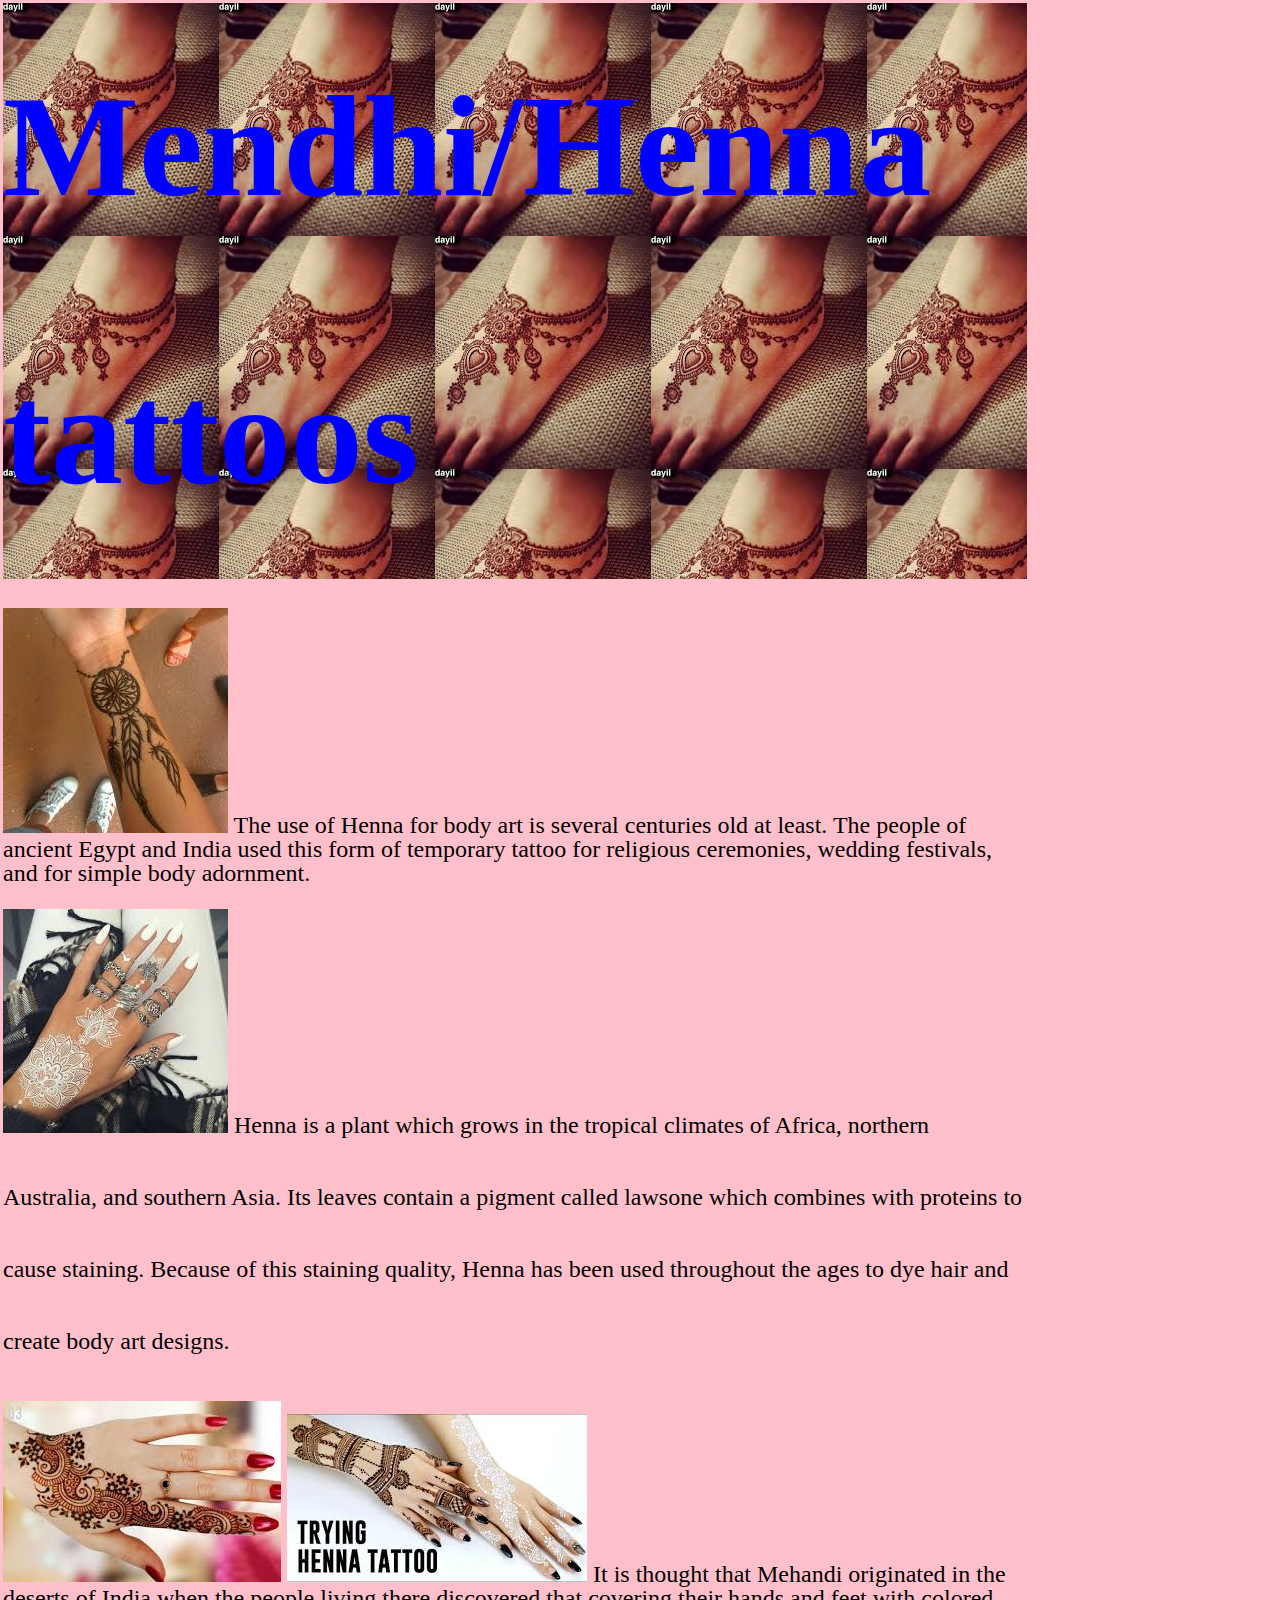
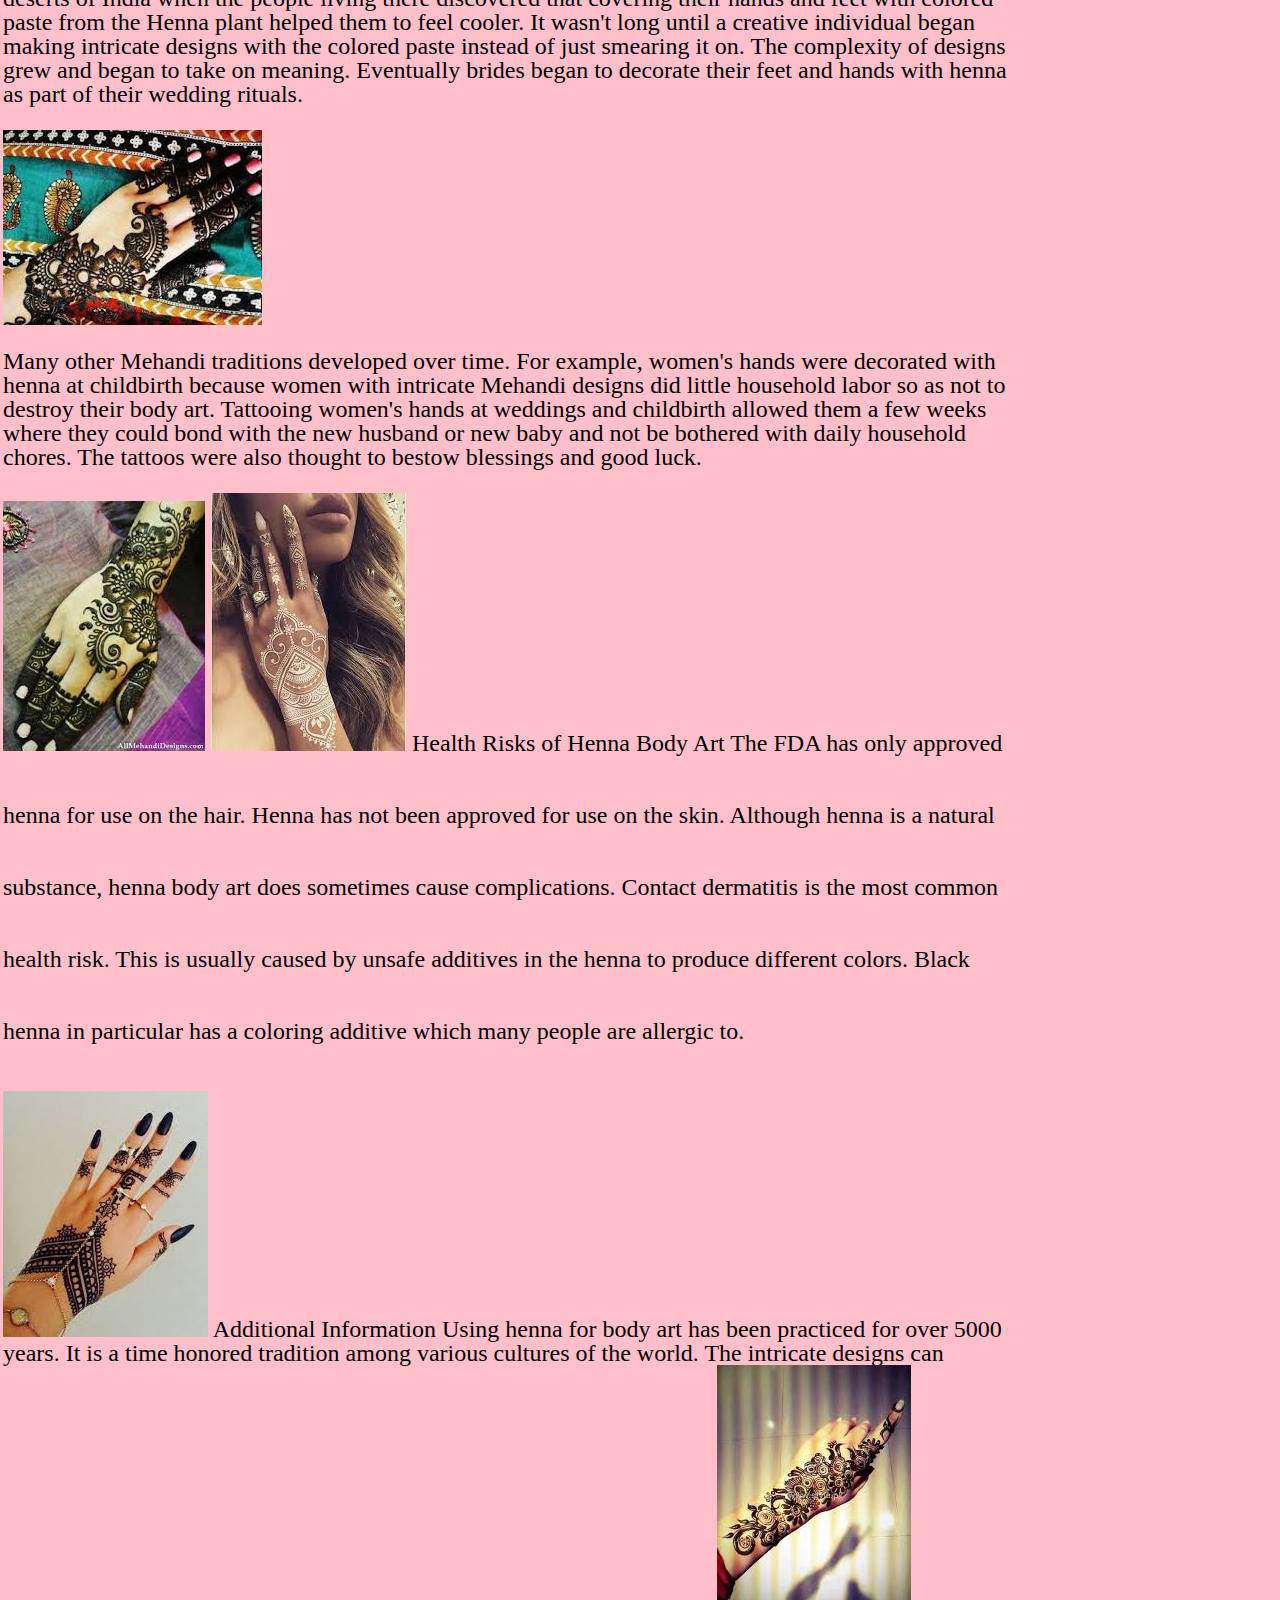
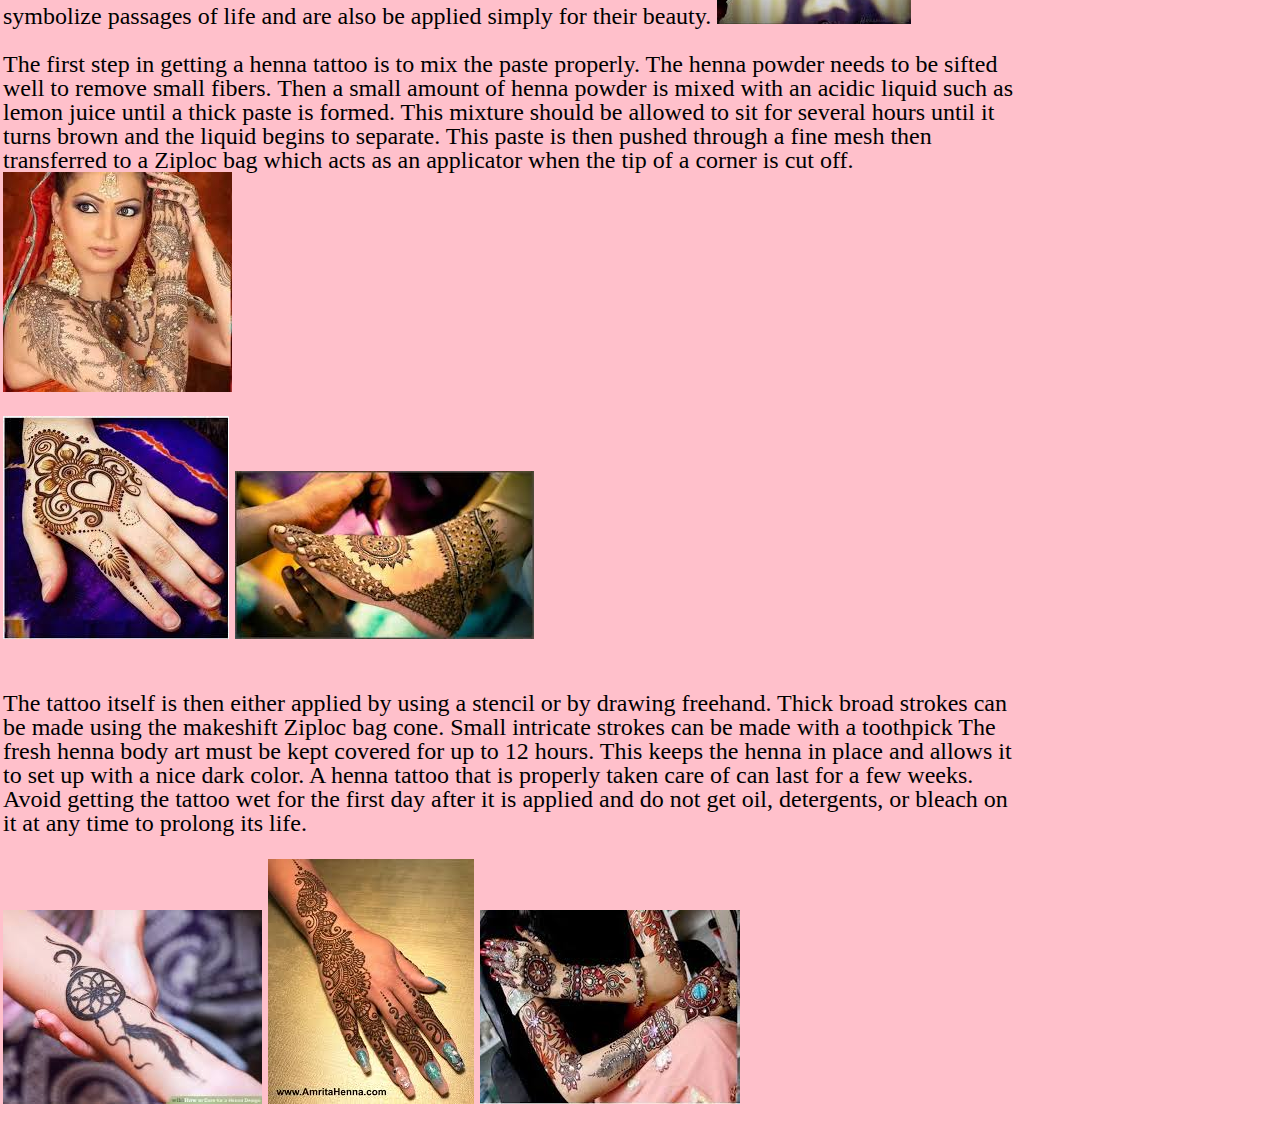
<file: about.html>
<head>
      <title>HTML & CSS</title>

  <meta name="Keywords" content="HTML,CSS, Tags, Elements, Attributes" />
  <meta name="description" content="Learning HTML & CSS" />
        <meta http-equiv = "refresh" content = "5"/>

        <link rel="stylesheet" href="about.css" type="text/css" />

</head>
  <body>
    <h1>Mendhi/Henna tattoos</h1>
<p>
  <img src= "henna4.jpg">
The use of Henna for body art is several centuries old at least. The people of ancient Egypt and India used this form of temporary tattoo for religious ceremonies, wedding festivals, and for simple body adornment.
</p>
<img src= "henna5.jpg">
Henna is a plant which grows in the tropical climates of Africa, northern Australia, and southern Asia. Its leaves contain a pigment called lawsone which combines with proteins to cause staining. Because of this staining quality, Henna has been used throughout the ages to dye hair and create body art designs.
<p>
  <img src= "images (3).jpg">
  <img src= "henna3.jpg">

It is thought that Mehandi originated in the deserts of India when the people living there discovered that covering their hands and feet with colored paste from the Henna plant helped them to feel cooler. It wasn't long until a creative individual began making intricate designs with the colored paste instead of just smearing it on. The complexity of designs grew and began to take on meaning. Eventually brides began to decorate their feet and hands with henna as part of their wedding rituals.
</P>
<img src= "download (3).jpg">
<p>
Many other Mehandi traditions developed over time. For example, women's hands were decorated with henna at childbirth because women with intricate Mehandi designs did little household labor so as not to destroy their body art. Tattooing women's hands at weddings and childbirth allowed them a few weeks where they could bond with the new husband or new baby and not be bothered with daily household chores. The tattoos were also thought to bestow blessings and good luck.
</P>
<img src= "download1.jpg">
<img src= "mendhi3.jpg">
Health Risks of Henna Body Art

The FDA has only approved henna for use on the hair. Henna has not been approved for use on the skin. Although henna is a natural substance, henna body art does sometimes cause complications. Contact dermatitis is the most common health risk. This is usually caused by unsafe additives in the henna to produce different colors. Black henna in particular has a coloring additive which many people are allergic to.
<p>
  <img src= "images.jpg">
Additional Information

Using henna for body art has been practiced for over 5000 years. It is a time honored tradition among various cultures of the world. The intricate designs can symbolize passages of life and are also be applied simply for their beauty.
<img src= "download (2).jpg">
</p>
<p>
The first step in getting a henna tattoo is to mix the paste properly. The henna powder needs to be sifted well to remove small fibers. Then a small amount of henna powder is mixed with an acidic liquid such as lemon juice until a thick paste is formed. This mixture should be allowed to sit for several hours until it turns brown and the liquid begins to separate. This paste is then pushed through a fine mesh then transferred to a Ziploc bag which acts as an applicator when the tip of a corner is cut off.
<img src= "download (1).jpg">

</p>
<img src= "images (6).jpg">
<img src= "images (5).jpg">
<p>
The tattoo itself is then either applied by using a stencil or by drawing freehand. Thick broad strokes can be made using the makeshift Ziploc bag cone. Small intricate strokes can be made with a toothpick The fresh henna body art must be kept covered for up to 12 hours. This keeps the henna in place and allows it to set up with a nice dark color. A henna tattoo that is properly taken care of can last for a few weeks. Avoid getting the tattoo wet for the first day after it is applied and do not get oil, detergents, or bleach on it at any time to prolong its life.
</p>
<img src= "img3.jpg">
<img src= "img4.jpg">
<img src= "image2.jpg">

</body>
</file>
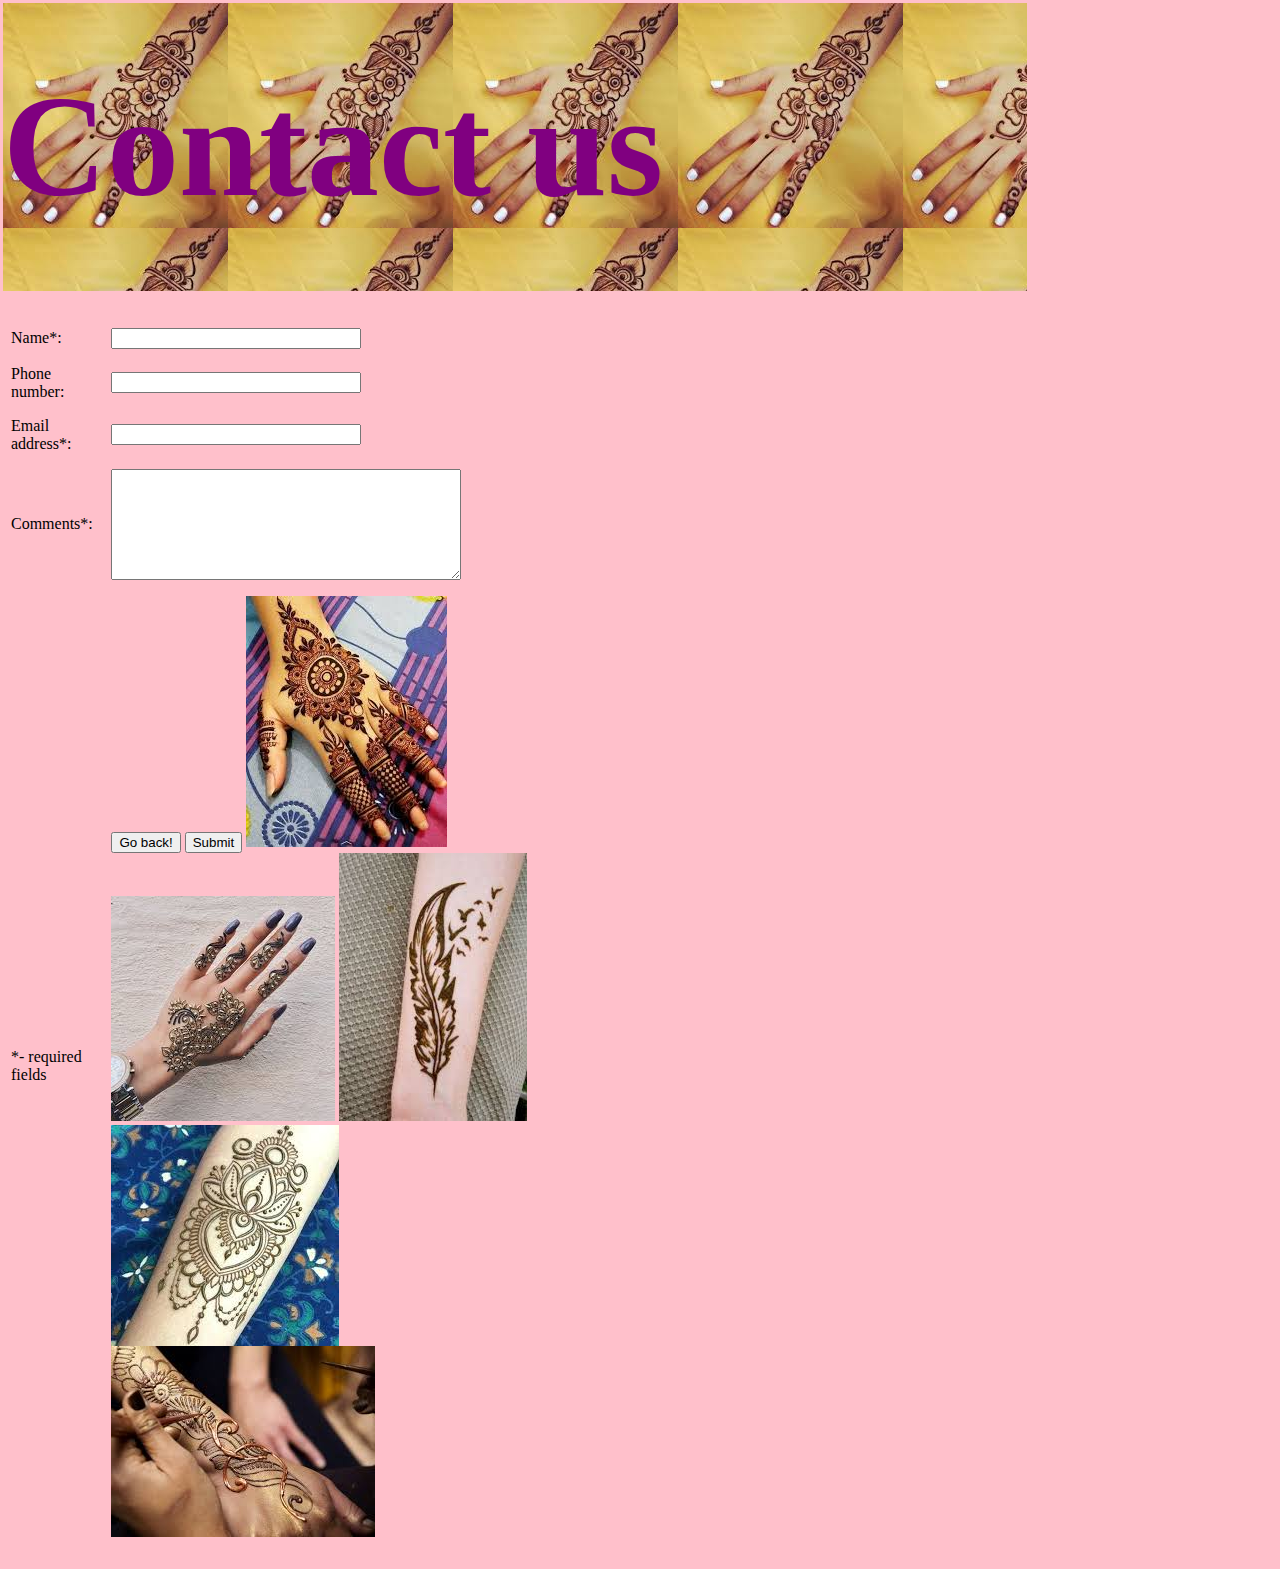
<file: Contact.html>
<html>
<h1>Contact us</h1>
<meta name="Keywords" content="HTML,CSS, Tags, Elements, Attributes" />
<meta name="description" content="Learning HTML & CSS" />
      <meta http-equiv = "refresh" content = "5"/>

      <link rel="stylesheet" href="contact.css" type="text/css" />
<form action="success.html" method="post" onsubmit="return ValidateForm(this);">

<script type="text/javascript">

function ValidateForm(frm)
   {
      if (frm.Name.value == "")
         {
             alert('Name is required.');

                 frm.Name.focus();
                  return false;
   }

if (frm.FromEmailAddress.value == "")
{
  alert('Email address is required.');
      frm.FromEmailAddress.focus();
           return false; }

if (frm.FromEmailAddress.value.indexOf("@") < 1 || frm.FromEmailAddress.value.indexOf(".") < 1)
  {
   alert('Please enter a valid email address.');
   frm.FromEmailAddress.focus();
   return false;
  }
if (frm.Comments.value == "")
 {
 alert('Please enter comments or questions.');
    frm.Comments.focus(); return false;
 }
return true;

}
</script>

<table style="width:550px;border:0;" cellpadding="8" cellspacing="0">
<tr>
    <td>
         <label for="Name">Name*:</label>
    </td>
<td>
<input name="Name" type="text" maxlength="60" style="width:250px;" />
</td>
   </tr> <tr>
<td>
<label for="PhoneNumber">Phone number:</label>
</td>
    <td>
     <input name="PhoneNumber" type="text" maxlength="43" style="width:250px;" />
</td>
</tr> <tr>
<td>
<label for="FromEmailAddress">Email address*:</label>
</td>
   <td>
      <input name="FromEmailAddress" type="text" maxlength="90" style="width:250px;" />
   </td>
    </tr> <tr>
<td>
    <label for="Comments">Comments*:</label>
</td> <td>
<textarea name="Comments" rows="7" cols="40" style="width:350px;"></textarea>
</td> </tr> <tr> <td>
*- required fields
</td> <td>
<input type="button" value="Go back!" onclick="history.back()">



<input name="skip_Submit" type="submit" value="Submit" />

<img src= "download.jpg">
<img src= "mendhi.jpg">
<img src= "mendhi4.jpg">
<img src= "henna.jpg">
<img src= "henna gold.jpg">
</td> </tr>
</table>
</form>
</html>
</file>
<file: about.css>
p{ line-height: 1em; }


h1{
        color:blue;
	font-weight:bold;
	line-height: 2em;
	margin: 0 0 .2em 0;
        font-size: 6em;

        background-image: url("images (4).jpg");

}
h2{
        background-image: url("star wallpaper.jpg");
	font-weight:lighters;
	line-height: 1.7em;
	margin: 0 0 .5em 0;
        font-size: 2em;
}

body{
    font-family: fantasy; font-size: 150%; line-height: 3em; width: 80%; margin: 3; background: #eee;border-color: blue;background-color: pink
}
#page{ margin: 20px; }
5
#logo{
	width: 35%;
	margin-top: 5px;
	font-family: georgia;
	display: inline-block;
}
#nav{
	width: 60%;
	display: inline-block;
	text-align: right;
	float: right;
}

#nav ul li{
			display: inline-block;
			height: 60px;
          }

			#nav ul li a{
				padding: 20px;
				background: teal;
				color: white;
			}
			#nav ul li a:hover{
				background-color: #ffb424;
				box-shadow: 0px 1px 1px #666;
			}
			#nav ul li a:active{ background-color:#00ffdd; }

#content{
	margin: 30px 0;
	background: white;
	padding: 20px;disp
	clear: both;
}
#footer{
	border-bottom: 1px #ccc solid;
	margin-bottom: 10px;
}
	#footer p{
		text-align: right;
		text-transform: uppercase;
		font-size: 80%;
		color: grey;
	}
</file>
<file: contact.css>
p{ line-height: 1em; }


h1{
        color:purple;
	font-weight:bold;
	line-height: 2em;
	margin: 0 0 .2em 0;
        font-size: 6em;

        background-image: url("mendhi5.jpg");

}
h2{
        background-image: url("henna10.jpg");
	font-weight:lighters;
	line-height: 1.7em;
	margin: 0 0 .5em 0;
        font-size: 2em;
}

body{
    font-family: fantasy; font-size: 150%; line-height: 3em; width: 80%; margin: 3; background: #eee;border-color: purple;background-color: pink
}
#page{ margin: 20px; }
5
#logo{
	width: 35%;
	margin-top: 5px;
	font-family: georgia;
	display: inline-block;
}
#nav{
	width: 60%;
	display: inline-block;
	text-align: right;
	float: right;
}

#nav ul li{
			display: inline-block;
			height: 60px;
          }

			#nav ul li a{
				padding: 20px;
				background: teal;
				color: white;
			}
			#nav ul li a:hover{
				background-color: #ffb424;
				box-shadow: 0px 1px 1px #666;
			}
			#nav ul li a:active{ background-color:#00ffdd; }

#content{
	margin: 30px 0;
	background: white;
	padding: 20px;disp
	clear: both;
}
#footer{
	border-bottom: 1px #ccc solid;
	margin-bottom: 10px;
}
	#footer p{
		text-align: right;
		text-transform: uppercase;
		font-size: 80%;
		color: grey;
	}
</file>
